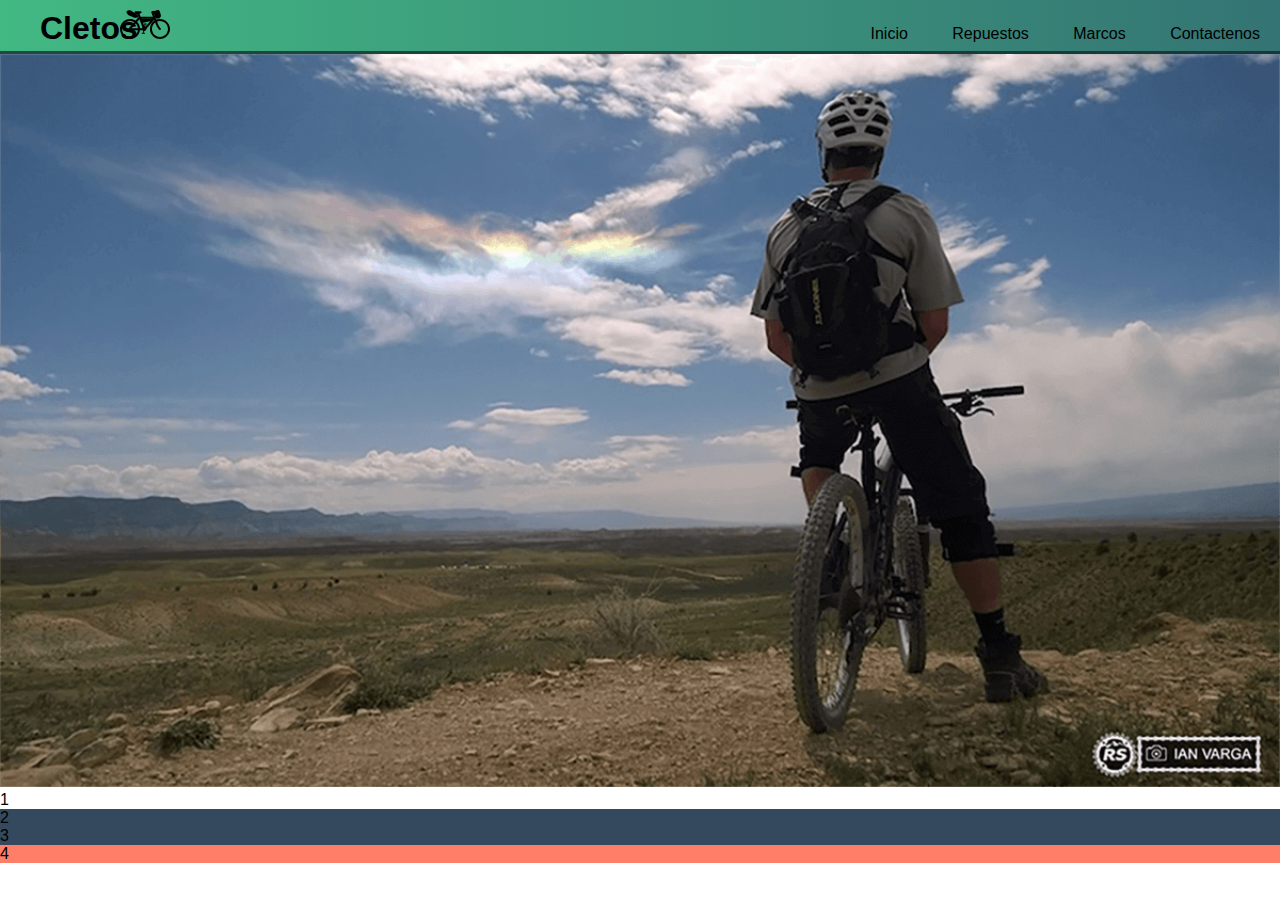
<file: prueba.html>
<!DOCTYPE html>
<html lang="en">

<head>
    <meta charset="UTF-8">
    <meta name="viewport" content="width=device-width, initial-scale=1.0">
    <link rel="stylesheet" href="css/pruebacss.css">
    <title>prueba degrade</title>
</head>

<body>
    <header>
        <nav>
            <figure>
                <h2>Cletos</h2>
                <img src="img/1539001893.svg" alt="icono">
                
            </figure>
            <article>
                <a href="#inicio"> Inicio</a>
                <a href="#repuestos"> Repuestos</a>
                <a href="#marcos"> Marcos</a>
                <a href="#contactenos"> Contactenos</a>
            </article>
        </nav>

        <article>
            <img src="img/header.png" alt="imagen header" id="welcomeBanner">
            <p>1</p>
        </article>
    </header>
    <main>
        <article>
            <p>2</p>
        </article>
        <article>
            <p>3</p>
        </article>

    </main>
</body>
<footer>
    <article>
        <p>
            4
        </p>
    </article>
</footer>

</html>

<!--Shift+Alt+F-->
</file>
<file: css/pruebacss.css>
@import url('https://fonts.cdnfonts.com/css/opendyslexic');
@import url('https://fonts.cdnfonts.com/css/billy-whites');
@import url('https://fonts.cdnfonts.com/css/planet-megapolis');
@import url('https://fonts.cdnfonts.com/css/master-of-break');
:root{
    --first-color:#42b883;
    --second-color:  #347474; 
}

/*Selector universal*/
*{
    margin:0;
    padding:0;
    box-sizing: border-box;
    
}

body{
    font-family: 'Roboto', sans-serif;
}


nav{
    width: 100vw;
    /*Altura minima del dispositivo*/
    min-height: auto; /*view height*/
    /*Establecer un fondo con un degradado lineal*/
    /*Linea-gradient(180) se encarga de crear un degradado en sentido de los grados*/
    background: linear-gradient(90deg, var(--first-color) 0%, var(--second-color)100%);
    display: flex;
    border-bottom: 3px outset #347474b5;  /*0.1 representa opacidad*/
    justify-content: space-between; /*Le da espacio entre elementos*/
}

nav > article > a{
    display: inline-block; /*Le especifico que alinee con elementos seguidos en linea*/
    color:inherit; /*herede el color de papa rey xD*/
    text-decoration:none; /*Quitar el borde*/
    font-weight: 300; /*Tamaño de fuente*/
    padding:25px 20px 8px; /*Padding hacia arriba, espacio entre entre elementos (iz-der) y distancia hacia abajo
    height: inherit; /*Que herede la altura*/


  
}

nav > figure {
    display: inline-block; /**lo vuelve un eelemento lineal/*/
    vertical-align: top; /*Alinea verticalmente elementos*/
    margin-top: 10px;
    margin-left: 20px;
    
    
    /*Adaptaciones del logo*/
           
}

nav > figure > img {
    width: 50px;
    height: 30px;
    margin-left: 100px;
}
nav > figure > h2{
    display: inline-block; /**lo vuelve un eelemento lineal/*/
    vertical-align: top; /*Alinea verticalmente elementos*/
    position: absolute; /*Absoluta con respecto a su contenedor, sirvio para acomodarla al lado del icono*/
    
    padding-left: 20px;
    padding-top: 0;
    /*font-family: 'OpenDyslexicAlta', sans-serif;*/
    /*font-family: 'Billy Whites', sans-serif; */
    /*font-family: 'Planet Megapolis', sans-serif;*/ 
    font-family: 'Master Of Break', sans-serif;
    font-weight: 700;
    font-size:xx-large;

}

#welcomeBanner{
    height: cover;
    width: 100%; /*Adapto posicion de mi imagen de bienvenida*/
    
}

header{
   height: auto;
   width: 100vw;
}

main{
    background-color:  #35495e; 
}
footer{
    background-color: #ff7e67; 
}
</file>
